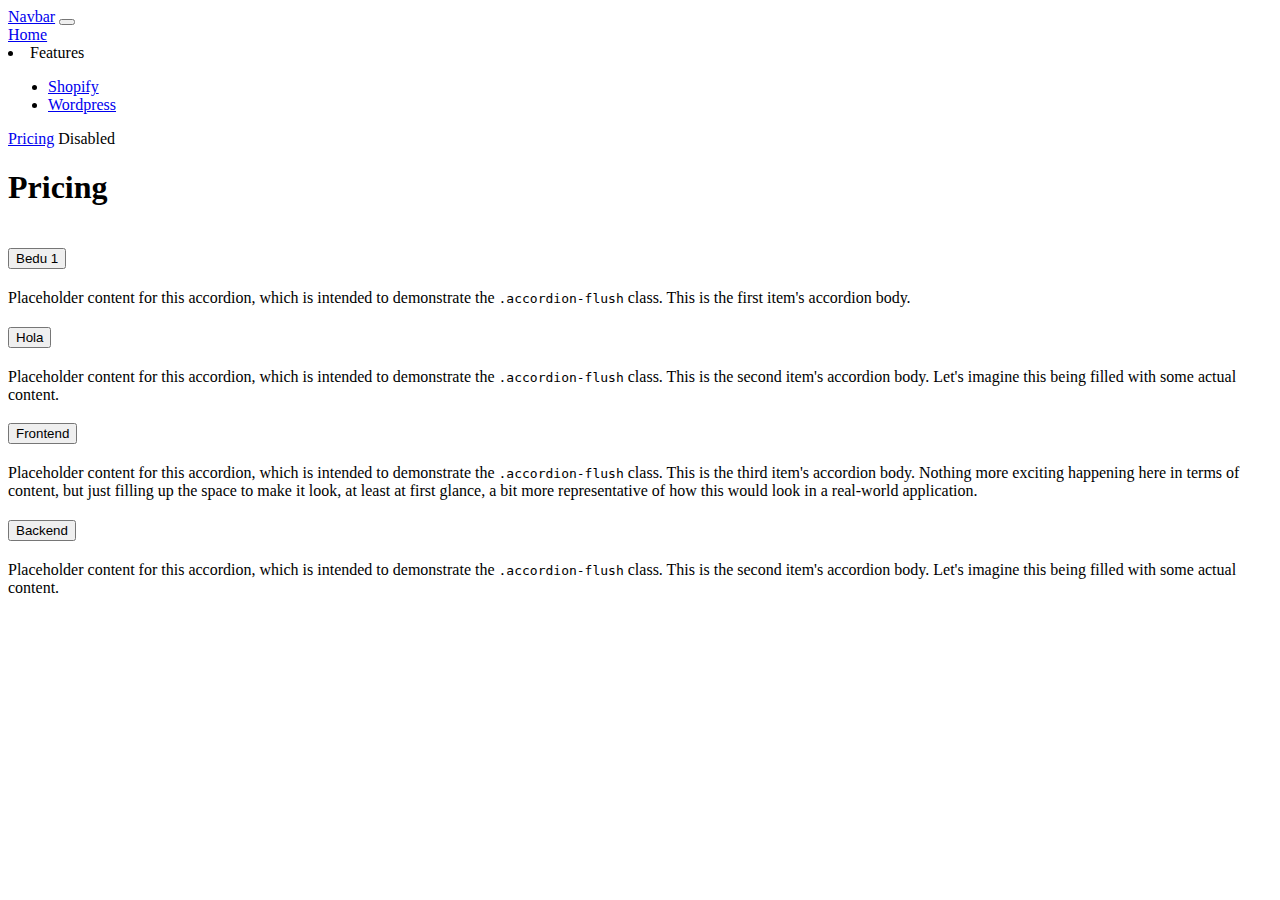
<file: pricing.html>
<html>
    <head>
        <title>Sesion5 - Pricing</title>
        <link href="https://cdn.jsdelivr.net/npm/bootstrap@5.3.0/dist/css/bootstrap.min.css" rel="stylesheet" integrity="sha384-9ndCyUaIbzAi2FUVXJi0CjmCapSmO7SnpJef0486qhLnuZ2cdeRhO02iuK6FUUVM" crossorigin="anonymous">
        <link rel="stylesheet" href="style.css">
        <link rel="stylesheet" href="https://cdnjs.cloudflare.com/ajax/libs/font-awesome/6.4.0/css/all.min.css" integrity="sha512-iecdLmaskl7CVkqkXNQ/ZH/XLlvWZOJyj7Yy7tcenmpD1ypASozpmT/E0iPtmFIB46ZmdtAc9eNBvH0H/ZpiBw==" crossorigin="anonymous" referrerpolicy="no-referrer" />
        <link href="https://cdn.jsdelivr.net/npm/bootstrap@5.3.0/dist/css/bootstrap.min.css" rel="stylesheet" integrity="sha384-9ndCyUaIbzAi2FUVXJi0CjmCapSmO7SnpJef0486qhLnuZ2cdeRhO02iuK6FUUVM" crossorigin="anonymous">
      </head>
    <body>
        <nav class="navbar navbar-expand-lg navbar-light bg-light">
            <div class="container-fluid">
              <a class="navbar-brand" href="#">Navbar</a>
              <button class="navbar-toggler" type="button" data-bs-toggle="collapse" data-bs-target="#navbarNavAltMarkup" aria-controls="navbarNavAltMarkup" aria-expanded="false" aria-label="Toggle navigation">
                <span class="navbar-toggler-icon"></span>
              </button>
              <div class="collapse navbar-collapse" id="navbarNavAltMarkup">
                <div class="navbar-nav">
                  <a class="nav-link" aria-current="page" href="index.html">Home</a>
                  <li class="nav-item dropdown">
                    <a class="nav-link dropdown-toggle" data-bs-toggle="dropdown" role="button" aria-expanded="false">Features</a> 
                    <ul class="dropdown-menu">
                      <li><a href="https://www.shopify.com/mx" class="dropdown-item">Shopify</a></li>
                      <li><a href="https://wordpress.com/es/" class="dropdown-item">Wordpress</a></li>
                    </ul>
                  </li>
                  <a class="nav-link active" href="pricing.html">Pricing</a>
                  <a class="nav-link disabled">Disabled</a>
                </div>
              </div>
            </div>
        </nav>

        <h1>Pricing</h1>

        <div class="contenedor">
          <a href="#" class="shopify">
              <i class="fa-brands fa-shopify"></i>
          </a>
          <a href="#" class="wordpress">
              <i class="fa-brands fa-wordpress"></i>
          </a>
  
         </div>

       </div>

        <div class="accordion accordion-flush" id="accordionFlushExample">
            <!-- Elemento del acordeon -->
            <div class="accordion-item">

                <!-- Título -->
              <h2 class="accordion-header" id="flush-headingOne">
                <button class="accordion-button collapsed" type="button" data-bs-toggle="collapse" data-bs-target="#flush-collapseOne" aria-expanded="false" aria-controls="flush-collapseOne">
                  Bedu 1
                </button>
              </h2>
              <!-- Contenido -->
              <div id="flush-collapseOne" class="accordion-collapse collapse" aria-labelledby="flush-headingOne" data-bs-parent="#accordionFlushExample">
                <div class="accordion-body">Placeholder content for this accordion, which is intended to demonstrate the <code>.accordion-flush</code> class. This is the first item's accordion body.</div>
              </div>
            </div>
            <div class="accordion-item">
              <h2 class="accordion-header" id="flush-headingTwo">
                <button class="accordion-button collapsed" type="button" data-bs-toggle="collapse" data-bs-target="#flush-collapseTwo" aria-expanded="false" aria-controls="flush-collapseTwo">
                  Hola 
                </button>
              </h2>
              <div id="flush-collapseTwo" class="accordion-collapse collapse" aria-labelledby="flush-headingTwo" data-bs-parent="#accordionFlushExample">
                <div class="accordion-body">Placeholder content for this accordion, which is intended to demonstrate the <code>.accordion-flush</code> class. This is the second item's accordion body. Let's imagine this being filled with some actual content.</div>
              </div>
            </div>

            <div class="accordion-item">
              <h2 class="accordion-header" id="flush-headingThree">
                <button class="accordion-button collapsed" type="button" data-bs-toggle="collapse" data-bs-target="#flush-collapseThree" aria-expanded="false" aria-controls="flush-collapseThree">
                  Frontend
                </button>
              </h2>
              <div id="flush-collapseThree" class="accordion-collapse collapse" aria-labelledby="flush-headingThree" data-bs-parent="#accordionFlushExample">
                <div class="accordion-body">Placeholder content for this accordion, which is intended to demonstrate the <code>.accordion-flush</code> class. This is the third item's accordion body. Nothing more exciting happening here in terms of content, but just filling up the space to make it look, at least at first glance, a bit more representative of how this would look in a real-world application.</div>
              </div>
            </div>

            <div class="accordion-item">
              <h2 class="accordion-header" id="flush-headingFour">
                <button class="accordion-button collapsed" type="button" data-bs-toggle="collapse" data-bs-target="#flush-collapseFour" aria-expanded="false" aria-controls="flush-collapseFour">
                  Backend
                </button>
              </h2>
              <div id="flush-collapseFour" class="accordion-collapse collapse" aria-labelledby="flush-headingFour" data-bs-parent="#accordionFlushExample">
                <div class="accordion-body">Placeholder content for this accordion, which is intended to demonstrate the <code>.accordion-flush</code> class. This is the second item's accordion body. Let's imagine this being filled with some actual content.</div>
              </div>
            </div>    
        </div>


        <script src="https://cdn.jsdelivr.net/npm/bootstrap@5.3.0/dist/js/bootstrap.bundle.min.js" integrity="sha384-geWF76RCwLtnZ8qwWowPQNguL3RmwHVBC9FhGdlKrxdiJJigb/j/68SIy3Te4Bkz" crossorigin="anonymous"></script>
    </body>
</html>
</file>
<file: style.css>
.contenedor{
    display: flex;
    justify-content: center;
    gap: 10px;
}

.contenedor a {
font-size: 55px;
}

.shopify {
    color: mediumseagreen;
}

.wordpress{
    color:steelblue;
}
</file>
